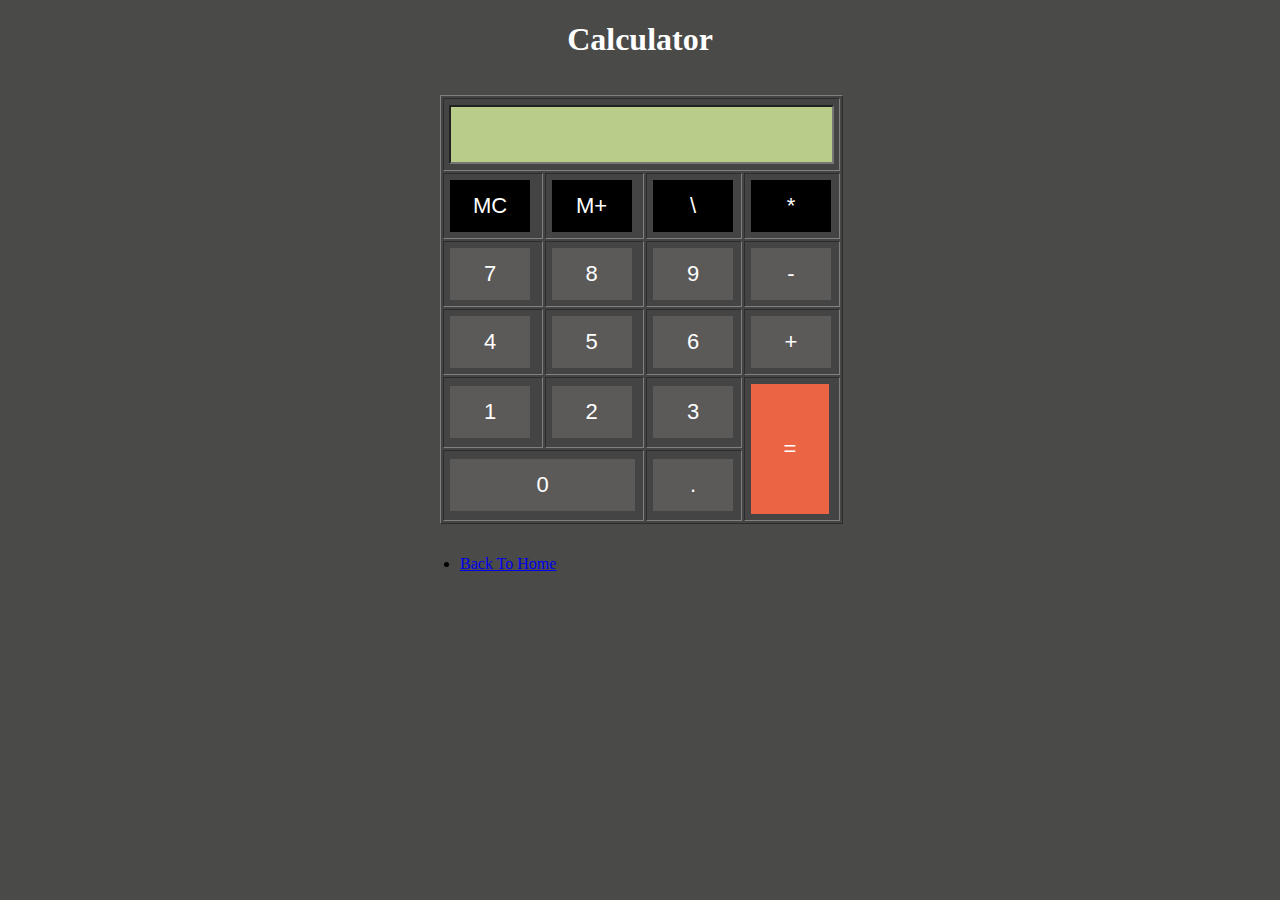
<file: Calculator/index.html>
<!DOCTYPE html>
<html>
<head>
    <title>Calculator</title>
    <link rel="stylesheet" type="text/css" href="style.css">
</head>
<body>
    <header>
        <h1 align="center">Calculator</h1>
    </header>
    <div class="main">
    <table border="1" bgcolor="#444445">
            <tr class="bg">
                <td colspan="4"><input style="width: 97%;" type="text" value=""></td>
            </tr>
            <tr>
                <td><input style="background-color: black" type="button" value="MC"></td>
                <td><input style="background-color: black" type="button" value="M+"></td>
                <td><input style="background-color: black" type="button" value="\"></td>
                <td><input style="background-color: black" type="button" value="*"></td>
            </tr>
            <tr>
                <td><input type="button" value="7"></td>
                <td><input type="button" value="8"></td>
                <td><input type="button" value="9"></td>
                <td><input type="button" value="-"></td>
            </tr>
            <tr>
                <td><input type="button" value="4"></td>
                <td><input type="button" value="5"></td>
                <td><input type="button" value="6"></td>
                <td><input type="button" value="+"></td>
            </tr>
            <tr>
                <td><input type="button" value="1"></td>
                <td><input type="button" value="2"></td>
                <td><input type="button" value="3"></td>
                <td rowspan="2"><input style="height: 130px; width: 78px; background-color: #eb6544" type="button" value="="></td>
            </tr>
            <tr>
                <td colspan=2><input style="width: 185px" type="button" value="0"></td>
                <td><input type="button" value="."></td>
            </tr>
    </table>
    </div>
    <ul class="back">
        <li><a href="../Home/index.html">Back To Home</a></li>
    </ul>
</body>
</html>
</file>
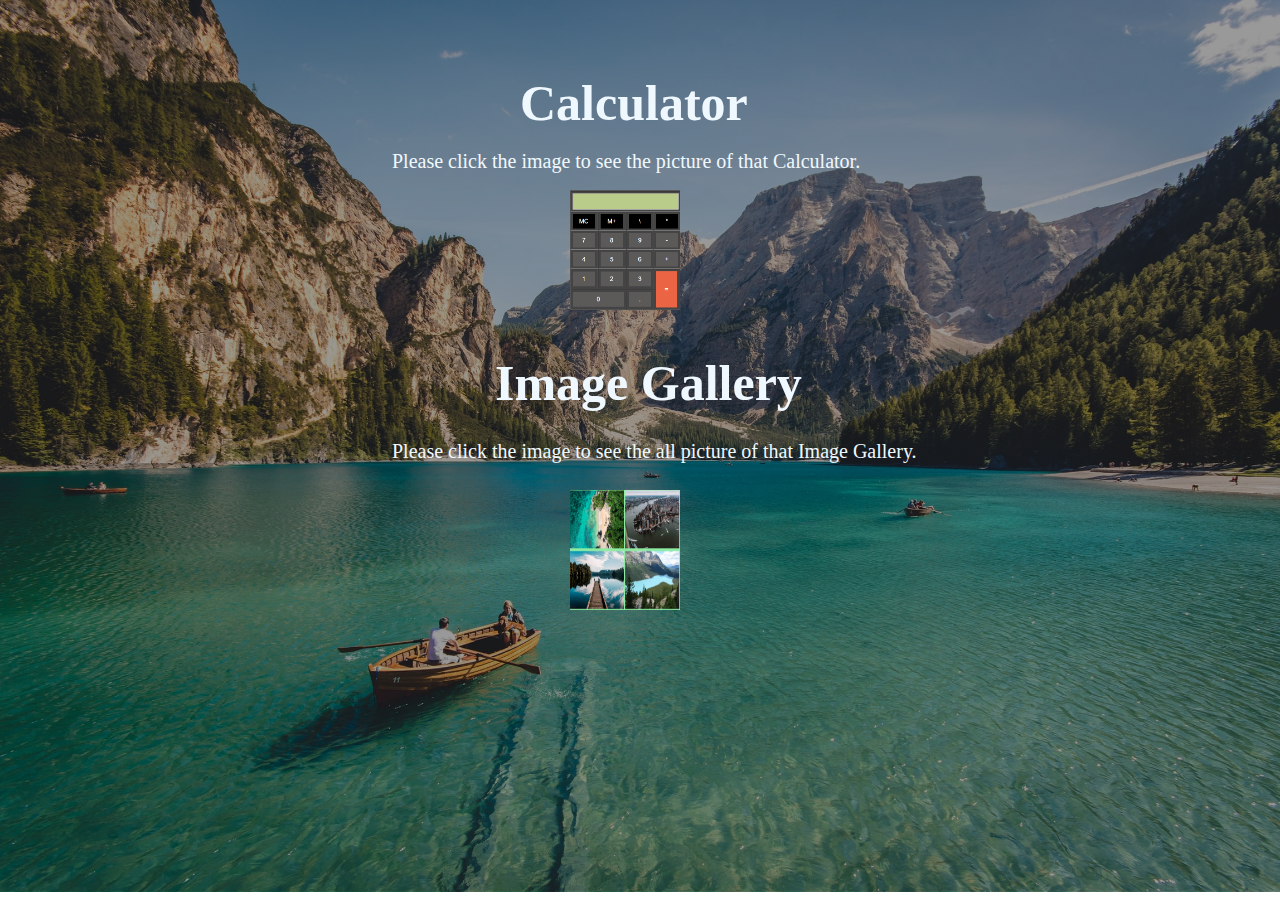
<file: Home/index.html>
<!Doctype html>
<html>
    <head>
        <title>Home</title>
        <link rel="stylesheet" type="text/css" href="style.css">
    </head>
<body>  
    <header>
        <div class="title">
          <h1>Calculator</h1>
        </div>
        <div class="paragraph">
          <p>
            Please click the image to see the picture of that Calculator.
          </p>
        </div>
        <div class="main">
          <a href="../Calculator/index.html" target="_blank">
            <img src="Capture1.PNG" width="110px" height="120px" />
          </a>
        </div>
        <div class="title-2nd">
           <h1>Image Gallery</h1>
        </div>
        <div class="paragraph-2nd">
            <p>
              Please click the image to see the all picture of that Image Gallery.
            </p>
          </div>
          <div class="main-2">
            <a href="../Image-Gallery/index.html" target="_blank">
              <img src="Capture.PNG" width="110px" height="120px" />
            </a>
          </div>
    </header>
</body>
</html>
</file>
<file: Calculator/style.css>
body
{
    background-color: #4a4a49;
}
    header
{
      color: white;
}
    .main
{
    width: 400px;
    margin: auto;
    height: auto;
    margin-bottom: 5;
    padding: 15px;
}
    input[type=text]
{
   background-color: #bacc89;
   height: 55px;
   padding: 0px;
   margin-bottom: 5px;
   margin-left: 4px;
   margin-right: 5px;
   margin-top: 5px; 
}
    input[type=button]
{
   width: 80px;
   padding: 13px;
   font-size: 22px;
   margin: 2;
   margin-bottom: 5px;
   margin-left: 5px;
   margin-right: 7px;
   margin-top: 5px;
   background-color: #5c5a59;
   color: white;
   border: none;
}
  .back
  {
    position: absolute;
    left: 420px; 
  }
</file>
<file: Home/style.css>
body
 {
   background-image: linear-gradient(rgba(0,0,0,0.4),rgba(0,0,0,0.4)), url(1.jpg);
    width: 98%;
    height: 97.30vh;
	background-size: cover;
	background-position: center;
	background-repeat: no-repeat;
 } 
   .title
{
  position: absolute;
  top: 40px;
  left: 520px;
  right: 530;
}
   .title h1
{
   font-size: 50px;
   color: aliceblue;
}
   .paragraph
{
    position: absolute;
    top:130px;
    left: 392px;
}
  .paragraph p
{
  font-size: 20px;
  color: aliceblue;
}
 .main
{
  position: absolute;
  top: 190px;
  left: 570px;
}
  .title-2nd
{
    position: absolute;
    top: 320px;
    left: 495px;
}
   .title-2nd h1
{
    font-size: 50px;
    color: aliceblue;
}
    .paragraph-2nd
{
    position: absolute;
    top:420px;
    left: 392px;
}
    .paragraph-2nd p
{
     font-size: 20px;
     color: aliceblue;
}
    .main-2
{
  position: absolute;
  top: 490px;
  left: 570px;
}
</file>
